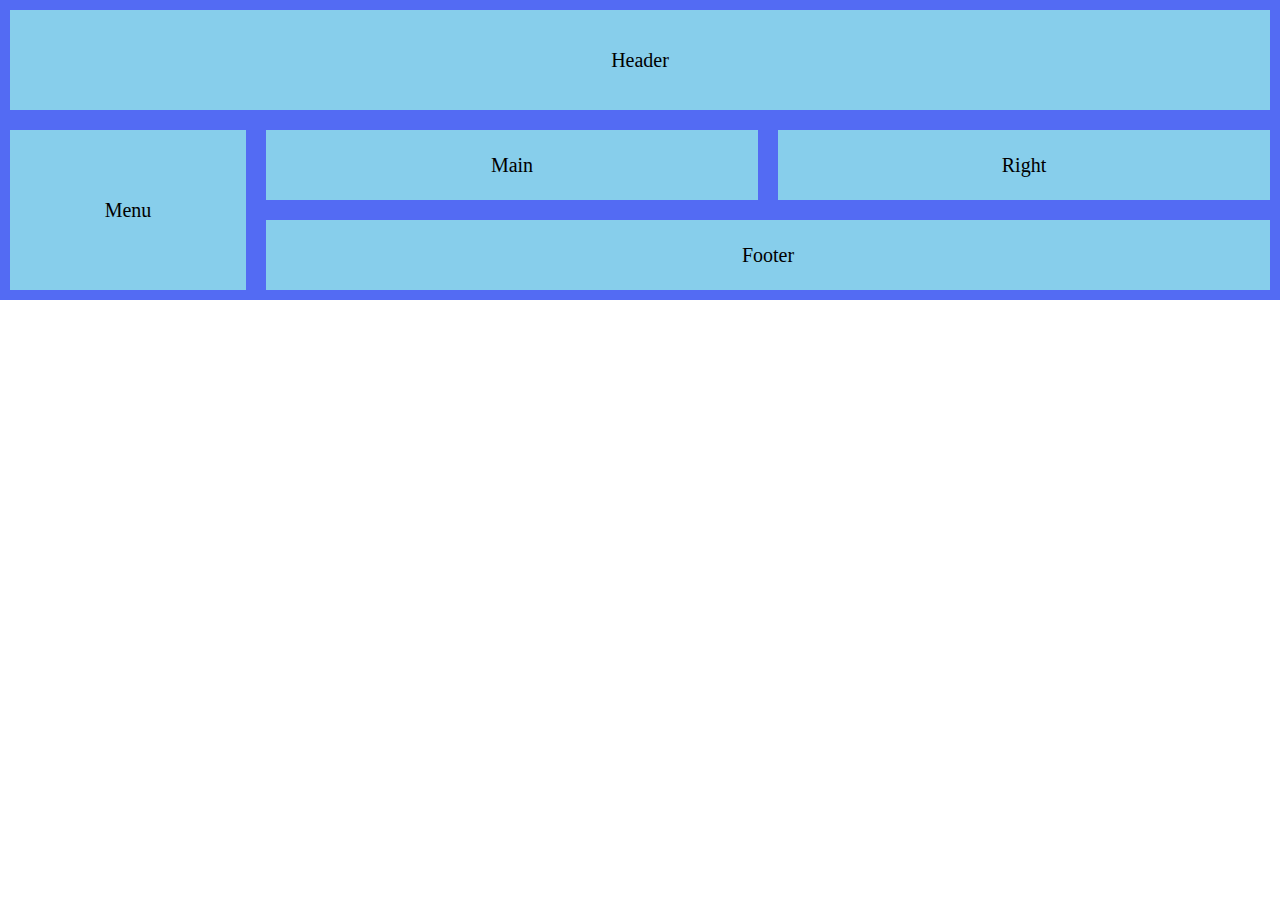
<file: index.html>
<!DOCTYPE html>
<html lang="en">
<head>
    <meta charset="UTF-8">
    <meta name="viewport" content="width=device-width, initial-scale=1.0">
    <title>Document</title>
    <link href="style.css" rel="stylesheet"/>
</head>
<body>
    <div class="div1">
        <div class="header">Header
        </div>
        <div class="menu">Menu</div>
        <div class="main">Main</div>
        <div class="right">Right</div>
        <div class="footer">Footer</div>
    </div>
    
</body>
</html>
</file>
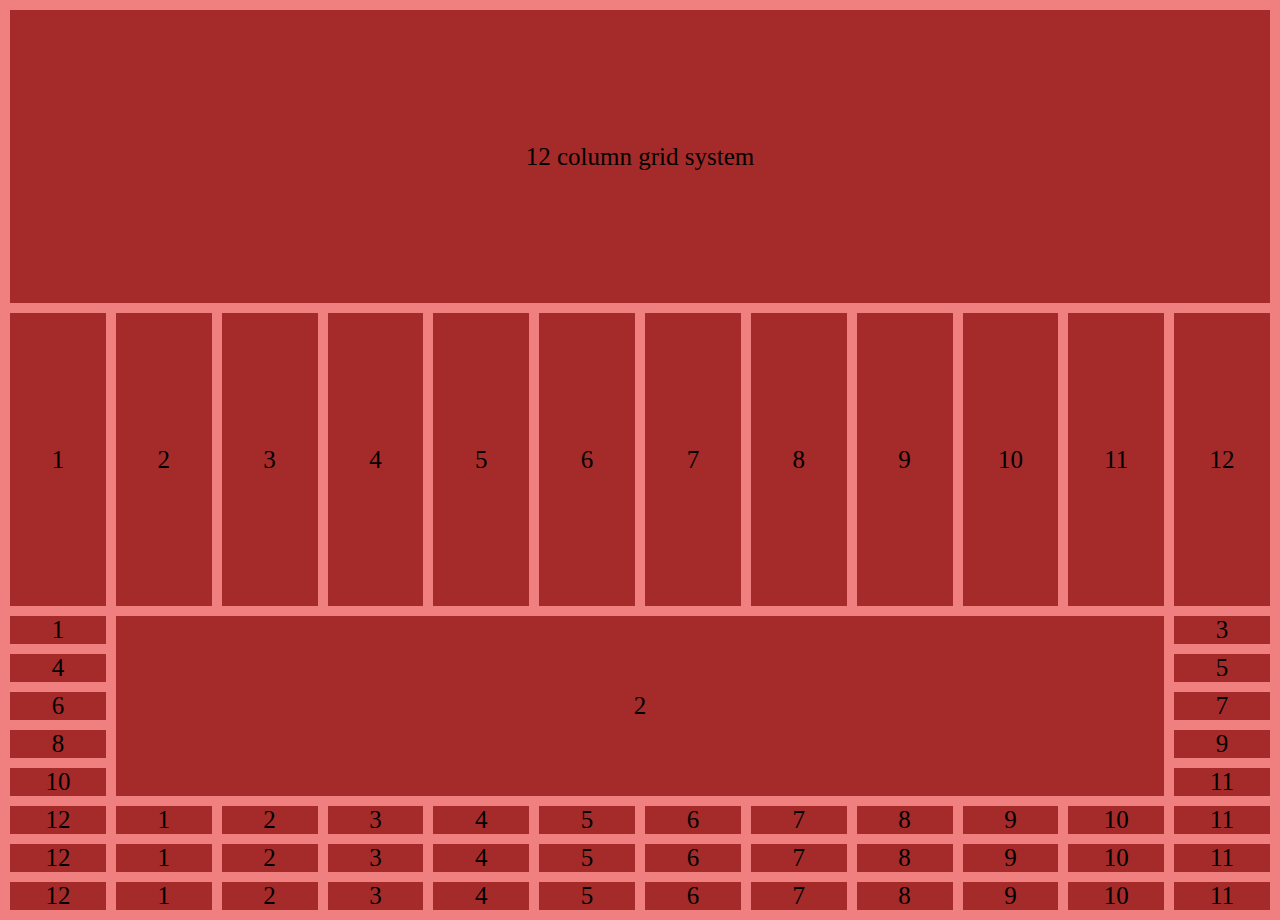
<file: index1.html>
<!DOCTYPE html>
<html lang="en">
  <head>
    <meta charset="UTF-8" />
    <meta name="viewport" content="width=device-width, initial-scale=1.0" />
    <title>Document</title>
    <link href="style1.css" rel="stylesheet" />
  </head>
  <body>
    <div class="div">
      <div class="col0">12 column grid system</div>
      <div class="col">1</div>
      <div class="col">2</div>
      <div class="col">3</div>
      <div class="col">4</div>
      <div class="col">5</div>
      <div class="col">6</div>
      <div class="col">7</div>
      <div class="col">8</div>
      <div class="col">9</div>
      <div class="col">10</div>
      <div class="col">11</div>
      <div class="col">12</div>
      <div class="col">1</div>
      <div class="col2">2</div>
      <div class="col">3</div>
      <div class="col">4</div>
      <div class="col">5</div>
      <div class="col">6</div>
      <div class="col">7</div>
      <div class="col">8</div>
      <div class="col">9</div>
      <div class="col">10</div>
      <div class="col">11</div>
      <div class="col">12</div>
      <div class="col">1</div>
      <div class="col">2</div>
      <div class="col">3</div>
      <div class="col">4</div>
      <div class="col">5</div>
      <div class="col">6</div>
      <div class="col">7</div>
      <div class="col">8</div>
      <div class="col">9</div>
      <div class="col">10</div>
      <div class="col">11</div>
      <div class="col">12</div>
      <div class="col">1</div>
      <div class="col">2</div>
      <div class="col">3</div>
      <div class="col">4</div>
      <div class="col">5</div>
      <div class="col">6</div>
      <div class="col">7</div>
      <div class="col">8</div>
      <div class="col">9</div>
      <div class="col">10</div>
      <div class="col">11</div>
      <div class="col">12</div>
      <div class="col">1</div>
      <div class="col">2</div>
      <div class="col">3</div>
      <div class="col">4</div>
      <div class="col">5</div>
      <div class="col">6</div>
      <div class="col">7</div>
      <div class="col">8</div>
      <div class="col">9</div>
      <div class="col">10</div>
      <div class="col">11</div>
    </div>
  </body>
</html>
</file>
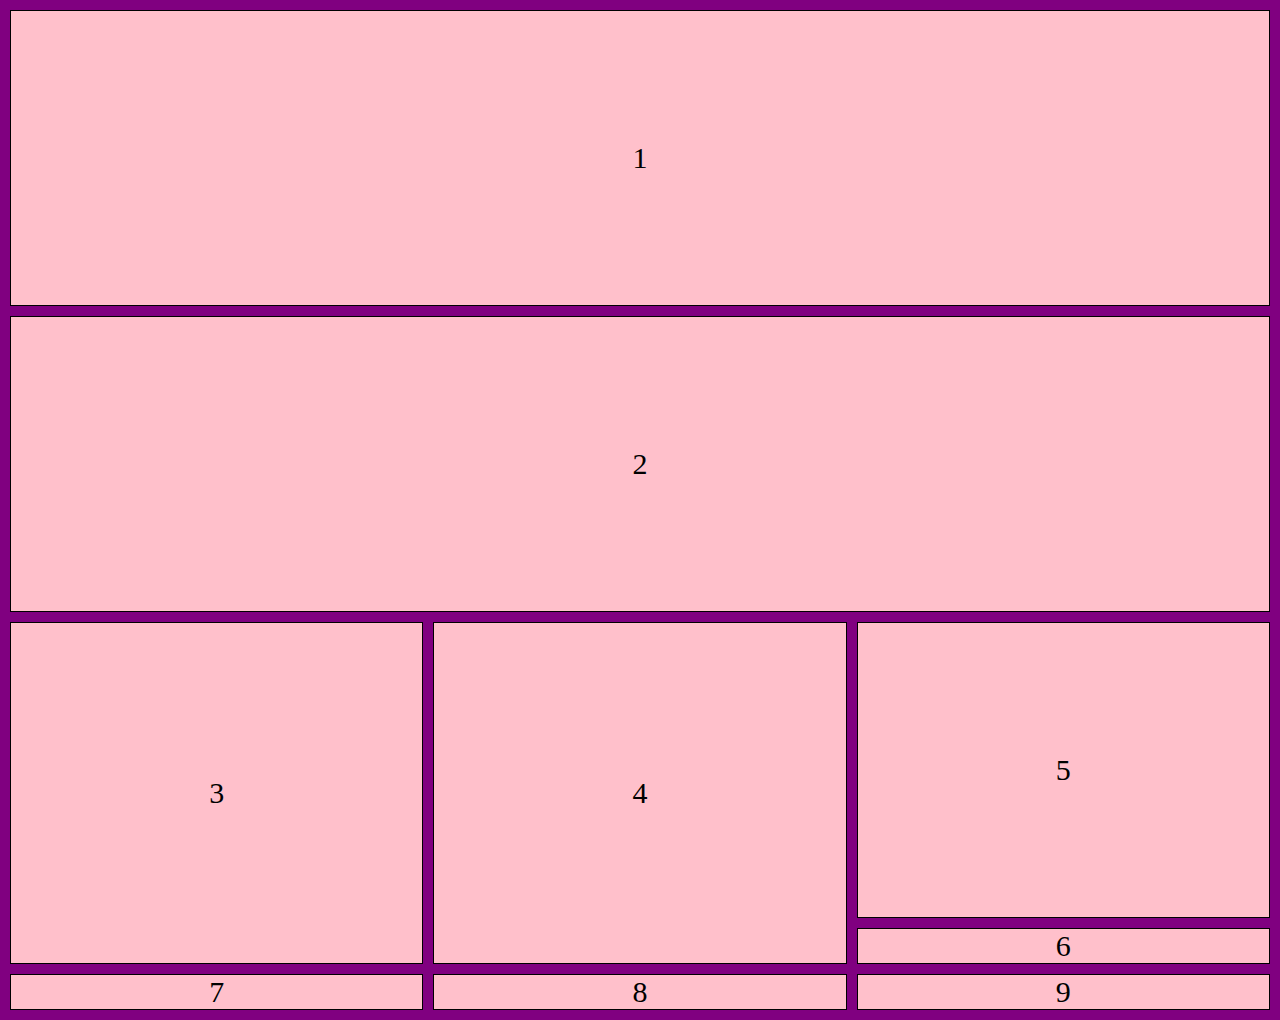
<file: practice.html>
<!DOCTYPE html>
<html lang="en">
<head>
    <meta charset="UTF-8">
    <meta name="viewport" content="width=device-width, initial-scale=1.0">
    <title>Document</title>
    <link href="practice.css" rel="stylesheet"/>
</head>
<body>
    <div class="container">
        <div class="item1">1</div>
        <div class="item2">2</div>
        <div class="item3">3</div>
        <div class="item4">4</div>
        <div class="item">5</div>
        <div class="item">6</div>
        <div class="item">7</div>
        <div class="item">8</div>
        <div class="item">9</div>
    </div>
</body>
</html>
</file>
<file: style.css>
body{
  margin: 0px;
  padding: 0px;
}

.div1{
    display: grid;
    height: 300px;
    width: 100%;
    grid-template-columns: 1fr 1fr 1fr 1fr 1fr ;
    grid-template-rows: 1fr 1fr 1fr;
    background-color:rgb(83, 107, 243);
    /* column-gap: 20px;
    row-gap: 20px; */
    justify-content: center;
    font-size: 20px;
}

.header{
    grid-column-start: 1;
    grid-column-end: 6;
    background-color: skyblue;
    height: 100px;
    margin: 10px;
   display: grid;
   justify-content: center;
   align-items: center;

}

.menu{
    grid-column-start: 1;
    grid-column-end: 2;
    grid-row-start: 2;
    grid-row-end: 4;
    background-color: skyblue;
    margin: 10px;
    display: grid;
   justify-content: center;
   align-items: center;
}
.main{
    grid-column-start: 2;
    grid-column-end: 4;
    grid-row-start: 2;
    grid-row-end: 3;
    background-color: skyblue;
    margin: 10px;
    display: grid;
   justify-content: center;
   align-items: center;
}

.right{
    grid-column-start: 4;
    grid-column-end: 6;
    grid-row-start: 2;
    grid-row-end: 3;
    background-color: skyblue;
    margin: 10px;
    display: grid;
   justify-content: center;
   align-items: center;
}

.footer{
    grid-column-start: 2;
    grid-column-end:6 ;
    grid-row-start: 3;
    grid-row-end: 4;
    background-color: skyblue;
    margin: 10px;
    display: grid;
   justify-content: center;
   align-items: center;
}
</file>
<file: style1.css>
body{
    margin: 0px;
    padding: 0px;
}
.div{
    display: grid;
    background-color: lightcoral;
    padding: 10px;
    grid-template-columns: 1fr 1fr 1fr 1fr 1fr 1fr 1fr 1fr 1fr 1fr 1fr 1fr ;
    grid-template-rows: 1fr 1fr;
    grid-gap: 10px;
    font-size: 25px;
    height: 100vh;

}

.col0{
    grid-column: 1 / 13;
    font-size: 25px;
    background-color: brown;
    display: grid;
    justify-content: center;
    align-items: center;
}
.col{
    font-size: 25px;
    background-color: brown;
    display: grid;
    justify-content: center;
    align-items: center;
}

.col2{
    grid-area: 3 / 2 / 8/12;
    font-size: 25px;
    background-color: brown;
    display: grid;
    justify-content: center;
    align-items: center;
}
</file>
<file: practice.css>
body{
    margin: 0px;
    padding: 0px;
}
.container{
    display: grid;
    justify-content: center;
    grid-template-columns: 1fr 1fr 1fr;
    grid-template-rows: 1fr 1fr 1fr;
    background-color:purple;
    height:1000px;
    padding: 10px;
    row-gap: 10px;
    column-gap: 10px;
}
.item1{
    display: grid;
    justify-content: center;
    align-items: center;
    background-color: pink;
    font-size: 30px;
    border: 1px solid black;
     grid-column: 1/4; /* grid column start from col 1 and end before from col 4. */
}
.item2{
    display: grid;
    justify-content: center;
    align-items: center;
    background-color: pink;
    font-size: 30px;
    border: 1px solid black;
    grid-column: 1/ span 3; /* grid column start from col 1 and end span 2 col . */
}
.item3{
    display: grid;
    justify-content: center;
    align-items: center;
    background-color: pink;
    font-size: 30px;
    border: 1px solid black;
    grid-row: 3/5; /* grid row start from row 3 and end before from row 5 end */
}


.item4{
    display: grid;
    justify-content: center;
    align-items: center;
    background-color: pink;
    font-size: 30px;
    border: 1px solid black;
    grid-row: 3/span 2;  /* grid row start from line 3 and span 2 rows. */
}


.item{
    display: grid;
    justify-content: center;
    align-items: center;
    background-color: pink;
    font-size: 30px;
    border: 1px solid black;
}
</file>
